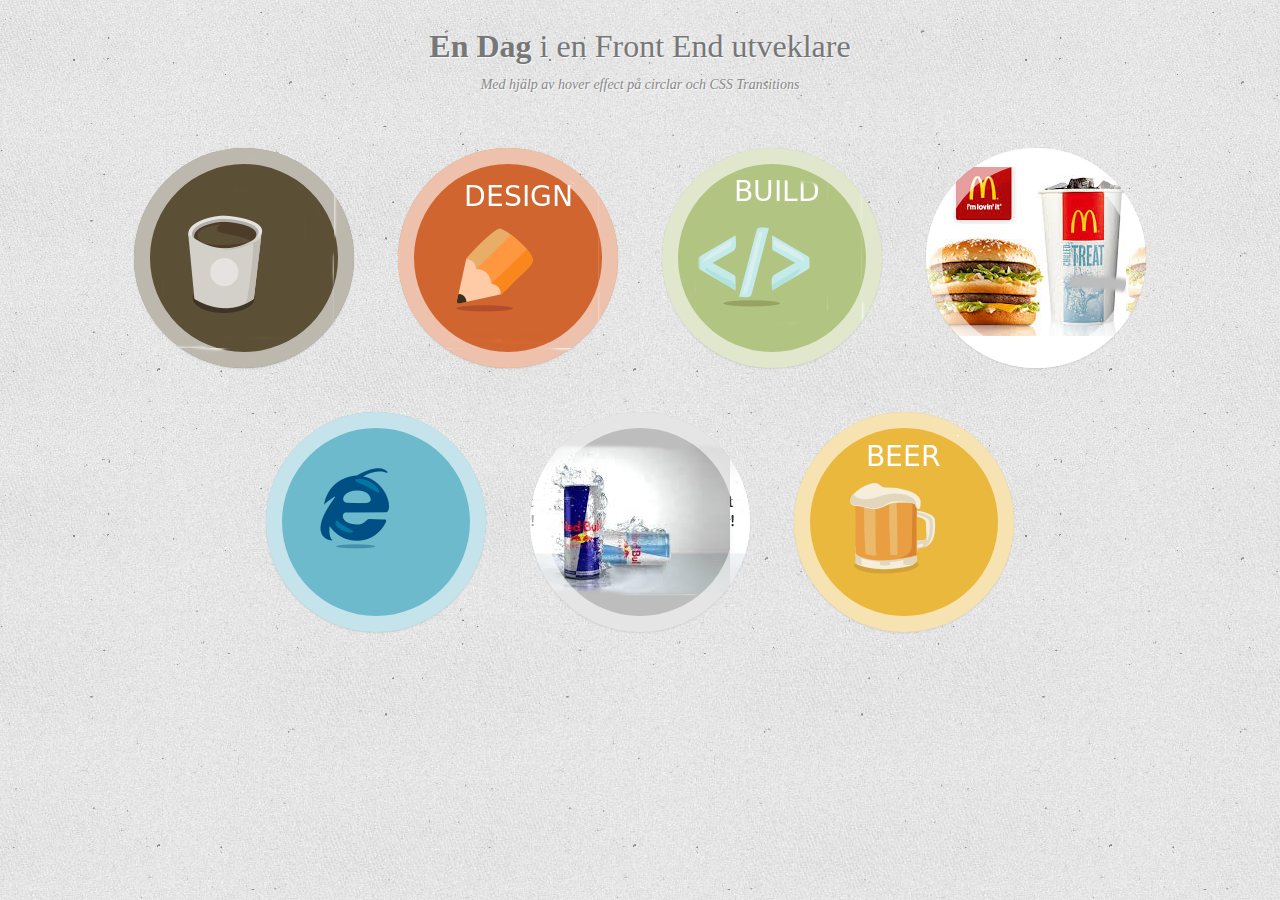
<file: B5/index.html>
<!DOCTYPE html>
<html lang="en">

<head>
	<meta charset="UTF-8" />
	<meta http-equiv="X-UA-Compatible" content="IE=edge,chrome=1">
	<meta name="viewport" content="width=device-width, initial-scale=1.0">
	<title>Circle Hover Effects with CSS Transitions</title>

	<link rel="stylesheet" type="text/css" href="css/demo.css" />
	<link rel="stylesheet" type="text/css" href="css/common.css" />
	<link rel="stylesheet" type="text/css" href="css/style.css" />
	<link href='http://fonts.googleapis.com/css?family=Open+Sans:300,700' rel='stylesheet' type='text/css' />
	<script type="text/javascript" src="js/modernizr.js"></script>
	<!--[if lte IE 8]><style>.main{display:none;} .support-note .note-ie{display:block;}</style><![endif]-->
</head>

<body>
	<div class="container">
		<header>
			<h1><strong>En Dag</strong> i en Front End utveklare</h1>
			<h2>Med hjälp av hover effect på circlar och CSS Transitions</h2>
			<div class="support-note">
				<!-- let's check browser support with modernizr -->
				<!--span class="no-cssanimations">CSS animations are not supported in your browser</span-->
				<span class="no-csstransforms">CSS transforms are not supported in your browser</span>
				<!--span class="no-csstransforms3d">CSS 3D transforms are not supported in your browser</span-->
				<span class="no-csstransitions">CSS transitions are not supported in your browser</span>
				<span class="note-ie">Sorry, only modern browsers.</span>
			</div>

		</header>

		<section class="main">

			<ul class="ch-grid">
				<li>
					<div class="ch-item ch-img-1">
						<div class="ch-info">
							<h3>Kl 08:00 Kaffe</h3>
							<p>Starta dagen med en kopp kaffe</p>
						</div>
					</div>
				</li>
				<li>
					<div class="ch-item ch-img-2">
						<div class="ch-info">
							<h3>KL 09:00</h3>
							<p>Design Jobbar med design...</p>
						</div>
					</div>
				</li>
				<li>
					<div class="ch-item ch-img-3">
						<div class="ch-info">
							<h3>Kl 10:00</h3>
							<p>Build, Jobbar med att builda finna lösningar.</p>
						</div>
					</div>
				</li>
				<li>
					<div class="ch-item ch-img-4">
						<div class="ch-info">
							<h3>Kl 12:00</h3>
							<p>Lunch det är dags att äta något gott ibland om jag hinner inte blir en BigMac</p>
						</div>
					</div>
				</li>
				<li>
					<div class="ch-item ch-img-5">
						<div class="ch-info">
							<h3>Kl 13:00</h3>
							<p>Om det strullar med IE eller Safarie ....UFFFFFFFFFFFFFFFFFFFFF</p>
						</div>
					</div>
				</li>
				<li>
					<div class="ch-item ch-img-6">
						<div class="ch-info">
							<h3>Kl 14:00</h3>
							<p>Trött behöver en extra kik RedBull ger dig vingar.....</p>
						</div>
					</div>
				</li>
				<li>
					<div class="ch-item ch-img-7">
						<div class="ch-info">
							<h3>Kl 18:00</h3>
							<p>Beer och snaks After work med kompisar</p>
						</div>
					</div>
				</li>
			</ul>

		</section>

	</div>
</body>

</html>
</file>
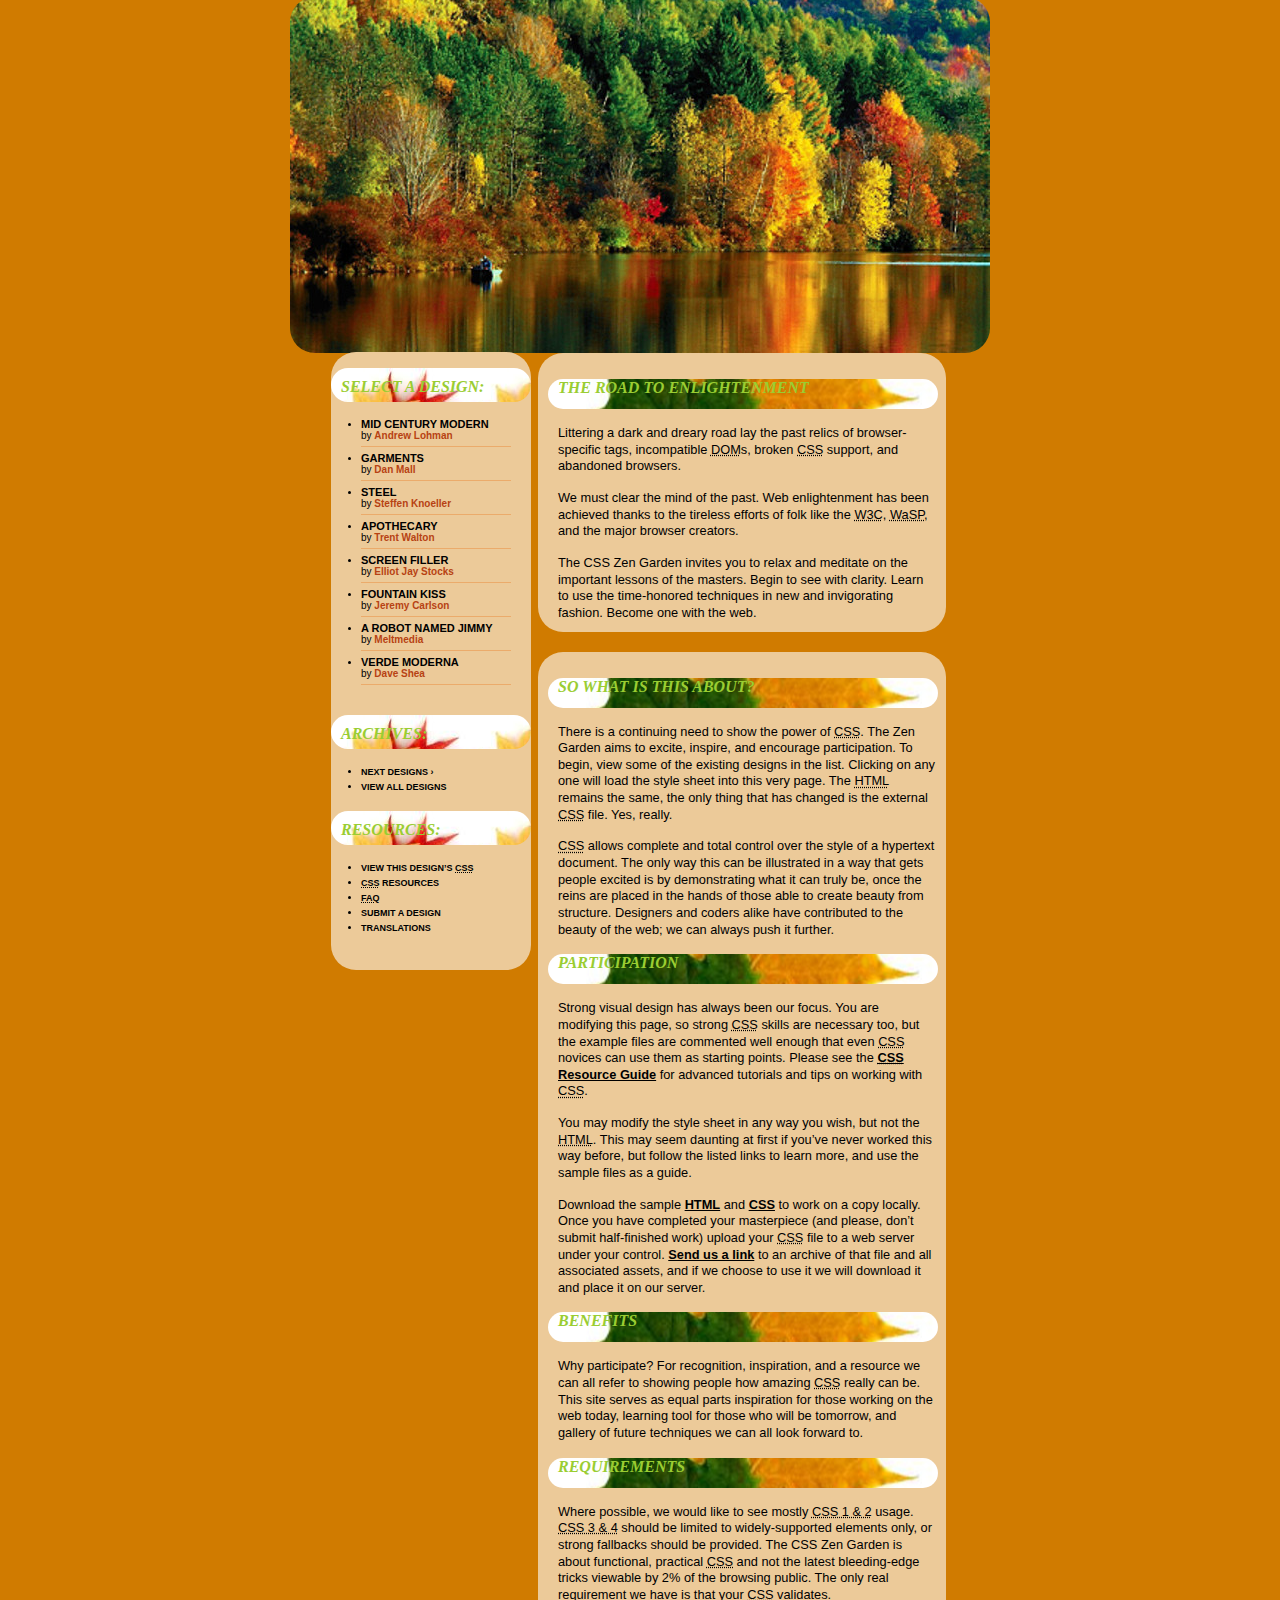
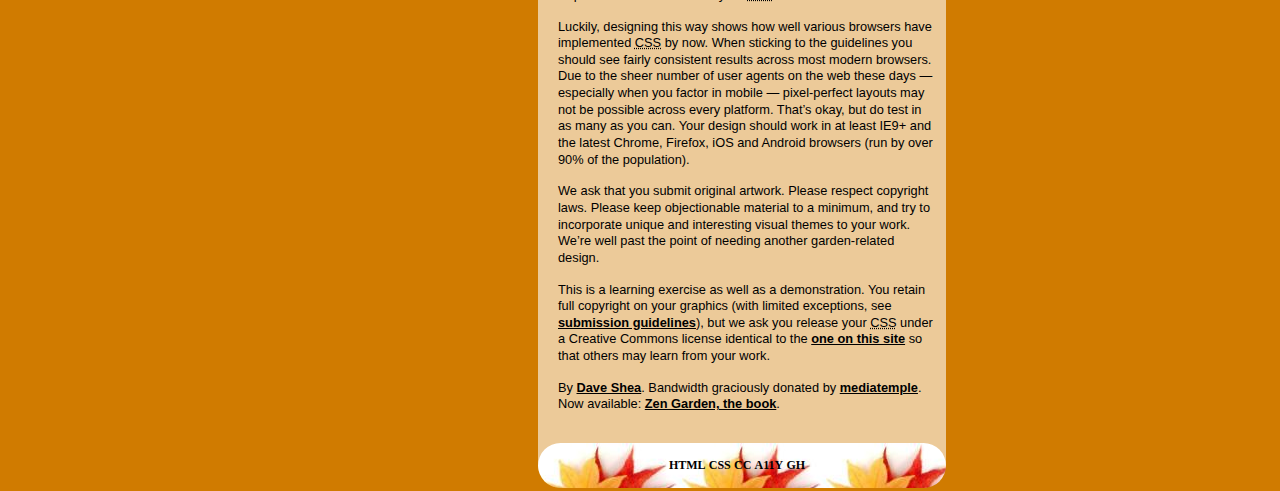
<file: b_2/index.html>
<!DOCTYPE html>
<html lang="en">
<head>
	<meta charset="utf-8">
	<title>CSS Zen Garden: The Beauty of CSS Design</title>

	<link rel="stylesheet" media="screen" href="./css/main.css">
	<link rel="alternate" type="application/rss+xml" title="RSS" href="http://www.csszengarden.com/zengarden.xml">

	<meta name="viewport" content="width=device-width, initial-scale=1.0">
	<meta name="author" content="Dave Shea">
	<meta name="description" content="A demonstration of what can be accomplished visually through CSS-based design.">
	<meta name="robots" content="all">


	<!--[if lt IE 9]>
	<script src="script/html5shiv.js"></script>
	<![endif]-->
</head>

<!--



	View source is a feature, not a bug. Thanks for your curiosity and
	interest in participating!

	Here are the submission guidelines for the new and improved csszengarden.com:

	- CSS3? Of course! Prefix for ALL browsers where necessary.
	- go responsive; test your layout at multiple screen sizes.
	- your browser testing baseline: IE9+, recent Chrome/Firefox/Safari, and iOS/Android
	- Graceful degradation is acceptable, and in fact highly encouraged.
	- use classes for styling. Don't use ids.
	- web fonts are cool, just make sure you have a license to share the files. Hosted 
	  services that are applied via the CSS file (ie. Google Fonts) will work fine, but
	  most that require custom HTML won't. TypeKit is supported, see the readme on this
	  page for usage instructions: https://github.com/mezzoblue/csszengarden.com/

	And a few tips on building your CSS file:

	- use :first-child, :last-child and :nth-child to get at non-classed elements
	- use ::before and ::after to create pseudo-elements for extra styling
	- use multiple background images to apply as many as you need to any element
	- use the Kellum Method for image replacement, if still needed. http://goo.gl/GXxdI
	- don't rely on the extra divs at the bottom. Use ::before and ::after instead.

		
-->

<body id="css-zen-garden">
<div class="page-wrapper">

	<section class="intro" id="zen-intro">
		<header role="banner">
			<h1>CSS Zen Garden</h1>
			<h2>The Beauty of <abbr title="Cascading Style Sheets">CSS</abbr> Design</h2>
		</header>

		<div class="summary" id="zen-summary" role="article">
			<p>A demonstration of what can be accomplished through <abbr title="Cascading Style Sheets">CSS</abbr>-based design. Select any style sheet from the list to load it into this page.</p>
			<p>Download the example <a href="/examples/index" title="This page's source HTML code, not to be modified.">html file</a> and <a href="/examples/style.css" title="This page's sample CSS, the file you may modify.">css file</a></p>
		</div>

		<div class="preamble" id="zen-preamble" role="article">
			<h3>The Road to Enlightenment</h3>
			<p>Littering a dark and dreary road lay the past relics of browser-specific tags, incompatible <abbr title="Document Object Model">DOM</abbr>s, broken <abbr title="Cascading Style Sheets">CSS</abbr> support, and abandoned browsers.</p>
			<p>We must clear the mind of the past. Web enlightenment has been achieved thanks to the tireless efforts of folk like the <abbr title="World Wide Web Consortium">W3C</abbr>, <abbr title="Web Standards Project">WaSP</abbr>, and the major browser creators.</p>
			<p>The CSS Zen Garden invites you to relax and meditate on the important lessons of the masters. Begin to see with clarity. Learn to use the time-honored techniques in new and invigorating fashion. Become one with the web.</p>
		</div>
	</section>

	<div class="main supporting" id="zen-supporting" role="main">
		<div class="explanation" id="zen-explanation" role="article">
			<h3>So What is This About?</h3>
			<p>There is a continuing need to show the power of <abbr title="Cascading Style Sheets">CSS</abbr>. The Zen Garden aims to excite, inspire, and encourage participation. To begin, view some of the existing designs in the list. Clicking on any one will load the style sheet into this very page. The <abbr title="HyperText Markup Language">HTML</abbr> remains the same, the only thing that has changed is the external <abbr title="Cascading Style Sheets">CSS</abbr> file. Yes, really.</p>
			<p><abbr title="Cascading Style Sheets">CSS</abbr> allows complete and total control over the style of a hypertext document. The only way this can be illustrated in a way that gets people excited is by demonstrating what it can truly be, once the reins are placed in the hands of those able to create beauty from structure. Designers and coders alike have contributed to the beauty of the web; we can always push it further.</p>
		</div>

		<div class="participation" id="zen-participation" role="article">
			<h3>Participation</h3>
			<p>Strong visual design has always been our focus. You are modifying this page, so strong <abbr title="Cascading Style Sheets">CSS</abbr> skills are necessary too, but the example files are commented well enough that even <abbr title="Cascading Style Sheets">CSS</abbr> novices can use them as starting points. Please see the <a href="http://www.mezzoblue.com/zengarden/resources/" title="A listing of CSS-related resources"><abbr title="Cascading Style Sheets">CSS</abbr> Resource Guide</a> for advanced tutorials and tips on working with <abbr title="Cascading Style Sheets">CSS</abbr>.</p>
			<p>You may modify the style sheet in any way you wish, but not the <abbr title="HyperText Markup Language">HTML</abbr>. This may seem daunting at first if you&#8217;ve never worked this way before, but follow the listed links to learn more, and use the sample files as a guide.</p>
			<p>Download the sample <a href="/examples/index" title="This page's source HTML code, not to be modified.">HTML</a> and <a href="/examples/style.css" title="This page's sample CSS, the file you may modify.">CSS</a> to work on a copy locally. Once you have completed your masterpiece (and please, don&#8217;t submit half-finished work) upload your <abbr title="Cascading Style Sheets">CSS</abbr> file to a web server under your control. <a href="http://www.mezzoblue.com/zengarden/submit/" title="Use the contact form to send us your CSS file">Send us a link</a> to an archive of that file and all associated assets, and if we choose to use it we will download it and place it on our server.</p>
		</div>

		<div class="benefits" id="zen-benefits" role="article">
			<h3>Benefits</h3>
			<p>Why participate? For recognition, inspiration, and a resource we can all refer to showing people how amazing <abbr title="Cascading Style Sheets">CSS</abbr> really can be. This site serves as equal parts inspiration for those working on the web today, learning tool for those who will be tomorrow, and gallery of future techniques we can all look forward to.</p>
		</div>

		<div class="requirements" id="zen-requirements" role="article">
			<h3>Requirements</h3>
			<p>Where possible, we would like to see mostly <abbr title="Cascading Style Sheets, levels 1 and 2">CSS 1 &amp; 2</abbr> usage. <abbr title="Cascading Style Sheets, levels 3 and 4">CSS 3 &amp; 4</abbr> should be limited to widely-supported elements only, or strong fallbacks should be provided. The CSS Zen Garden is about functional, practical <abbr title="Cascading Style Sheets">CSS</abbr> and not the latest bleeding-edge tricks viewable by 2% of the browsing public. The only real requirement we have is that your <abbr title="Cascading Style Sheets">CSS</abbr> validates.</p>
			<p>Luckily, designing this way shows how well various browsers have implemented <abbr title="Cascading Style Sheets">CSS</abbr> by now. When sticking to the guidelines you should see fairly consistent results across most modern browsers. Due to the sheer number of user agents on the web these days &#8212; especially when you factor in mobile &#8212; pixel-perfect layouts may not be possible across every platform. That&#8217;s okay, but do test in as many as you can. Your design should work in at least IE9+ and the latest Chrome, Firefox, iOS and Android browsers (run by over 90% of the population).</p>
			<p>We ask that you submit original artwork. Please respect copyright laws. Please keep objectionable material to a minimum, and try to incorporate unique and interesting visual themes to your work. We&#8217;re well past the point of needing another garden-related design.</p>
			<p>This is a learning exercise as well as a demonstration. You retain full copyright on your graphics (with limited exceptions, see <a href="http://www.mezzoblue.com/zengarden/submit/guidelines/">submission guidelines</a>), but we ask you release your <abbr title="Cascading Style Sheets">CSS</abbr> under a Creative Commons license identical to the <a href="http://creativecommons.org/licenses/by-nc-sa/3.0/" title="View the Zen Garden's license information.">one on this site</a> so that others may learn from your work.</p>
			<p role="contentinfo">By <a href="http://www.mezzoblue.com/">Dave Shea</a>. Bandwidth graciously donated by <a href="http://www.mediatemple.net/">mediatemple</a>. Now available: <a href="http://www.amazon.com/exec/obidos/ASIN/0321303474/mezzoblue-20/">Zen Garden, the book</a>.</p>
		</div>

		<footer>
			<a href="http://validator.w3.org/check/referer" title="Check the validity of this site&#8217;s HTML" class="zen-validate-html">HTML</a>
			<a href="http://jigsaw.w3.org/css-validator/check/referer" title="Check the validity of this site&#8217;s CSS" class="zen-validate-css">CSS</a>
			<a href="http://creativecommons.org/licenses/by-nc-sa/3.0/" title="View the Creative Commons license of this site: Attribution-NonCommercial-ShareAlike." class="zen-license">CC</a>
			<a href="http://mezzoblue.com/zengarden/faq/#aaa" title="Read about the accessibility of this site" class="zen-accessibility">A11y</a>
			<a href="https://github.com/mezzoblue/csszengarden.com" title="Fork this site on Github" class="zen-github">GH</a>
		</footer>

	</div>


	<aside class="sidebar" role="complementary">
		<div class="wrapper">

			<div class="design-selection" id="design-selection">
				<h3 class="select">Select a Design:</h3>
				<nav role="navigation">
					<ul>
					<li>
						<a href="/221/" class="design-name">Mid Century Modern</a> by						<a href="http://andrewlohman.com/" class="designer-name">Andrew Lohman</a>
					</li>					<li>
						<a href="/220/" class="design-name">Garments</a> by						<a href="http://danielmall.com/" class="designer-name">Dan Mall</a>
					</li>					<li>
						<a href="/219/" class="design-name">Steel</a> by						<a href="http://steffen-knoeller.de" class="designer-name">Steffen Knoeller</a>
					</li>					<li>
						<a href="/218/" class="design-name">Apothecary</a> by						<a href="http://trentwalton.com" class="designer-name">Trent Walton</a>
					</li>					<li>
						<a href="/217/" class="design-name">Screen Filler</a> by						<a href="http://elliotjaystocks.com/" class="designer-name">Elliot Jay Stocks</a>
					</li>					<li>
						<a href="/216/" class="design-name">Fountain Kiss</a> by						<a href="http://jeremycarlson.com" class="designer-name">Jeremy Carlson</a>
					</li>					<li>
						<a href="/215/" class="design-name">A Robot Named Jimmy</a> by						<a href="http://meltmedia.com/" class="designer-name">meltmedia</a>
					</li>					<li>
						<a href="/214/" class="design-name">Verde Moderna</a> by						<a href="http://www.mezzoblue.com/" class="designer-name">Dave Shea</a>
					</li>					</ul>
				</nav>
			</div>

			<div class="design-archives" id="design-archives">
				<h3 class="archives">Archives:</h3>
				<nav role="navigation">
					<ul>
						<li class="next">
							<a href="/214/page1">
								Next Designs <span class="indicator">&rsaquo;</span>
							</a>
						</li>
						<li class="viewall">
							<a href="http://www.mezzoblue.com/zengarden/alldesigns/" title="View every submission to the Zen Garden.">
								View All Designs							</a>
						</li>
					</ul>
				</nav>
			</div>

			<div class="zen-resources" id="zen-resources">
				<h3 class="resources">Resources:</h3>
				<ul>
					<li class="view-css">
						<a href="/214/214.css" title="View the source CSS file of the currently-viewed design.">
							View This Design&#8217;s <abbr title="Cascading Style Sheets">CSS</abbr>						</a>
					</li>
					<li class="css-resources">
						<a href="http://www.mezzoblue.com/zengarden/resources/" title="Links to great sites with information on using CSS.">
							<abbr title="Cascading Style Sheets">CSS</abbr> Resources						</a>
					</li>
					<li class="zen-faq">
						<a href="http://www.mezzoblue.com/zengarden/faq/" title="A list of Frequently Asked Questions about the Zen Garden.">
							<abbr title="Frequently Asked Questions">FAQ</abbr>						</a>
					</li>
					<li class="zen-submit">
						<a href="http://www.mezzoblue.com/zengarden/submit/" title="Send in your own CSS file.">
							Submit a Design						</a>
					</li>
					<li class="zen-translations">
						<a href="http://www.mezzoblue.com/zengarden/translations/" title="View translated versions of this page.">
							Translations						</a>
					</li>
				</ul>
			</div>
		</div>
	</aside>


</div>

<!--

	These superfluous divs/spans were originally provided as catch-alls to add extra imagery.
	These days we have full ::before and ::after support, favour using those instead.
	These only remain for historical design compatibility. They might go away one day.
		
-->
<div class="extra1" role="presentation"></div><div class="extra2" role="presentation"></div><div class="extra3" role="presentation"></div>
<div class="extra4" role="presentation"></div><div class="extra5" role="presentation"></div><div class="extra6" role="presentation"></div>

</body>
</html>
</file>
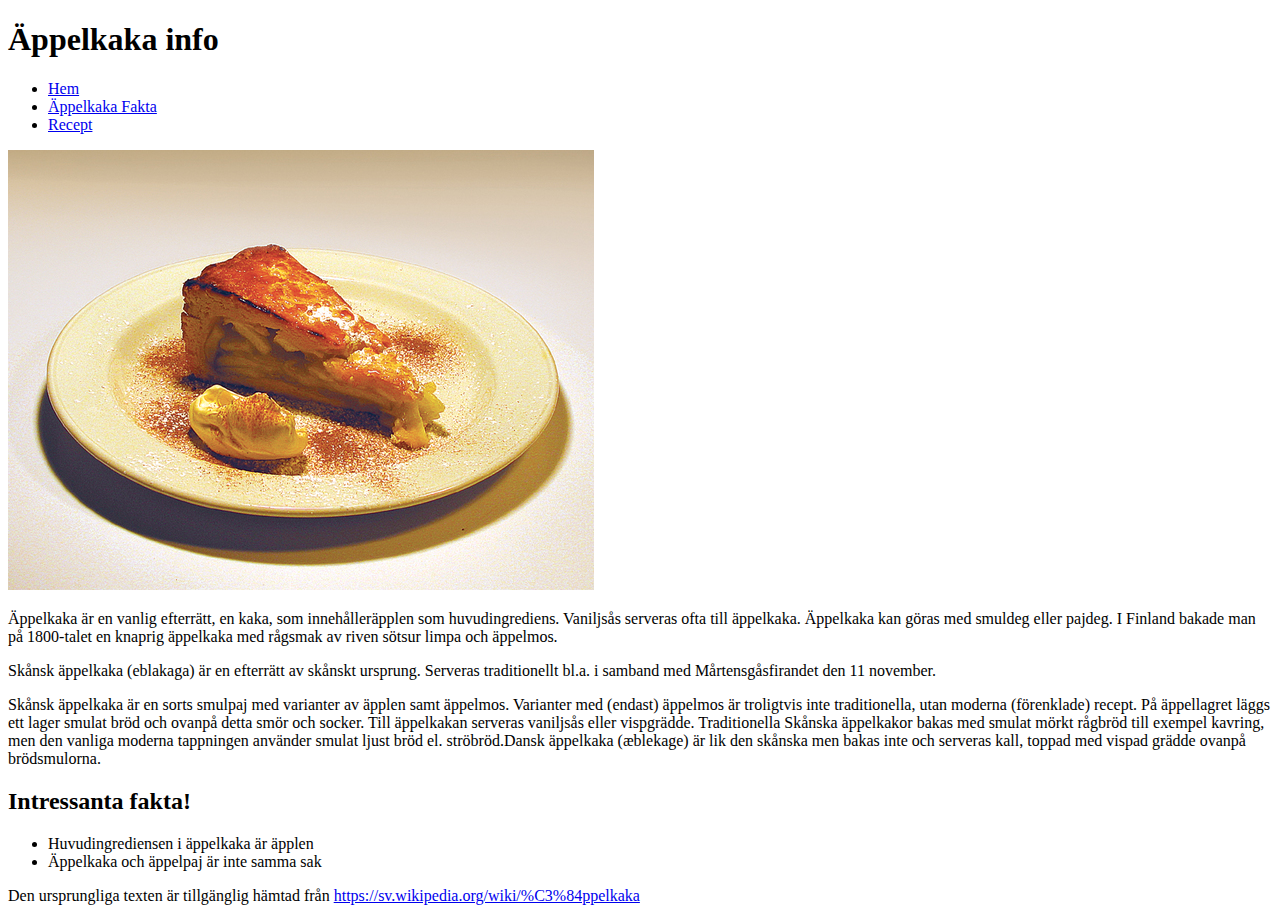
<file: applekaka/info.html>
<!doctype html>
<html lang="sv-se">
<head>
  <meta charset="utf-8">
  <title>Äppelkaka Info</title> 
</head>
<body>
<div class="header">
	<header>
		<h1>Äppelkaka info</h1>
	</header>
</div>
<nav>
	<ul>
		<li><a href="../index.html">Hem</a></li>
        <li><a href="info.html">Äppelkaka Fakta</a></li>
        <li><a href="recept.html">Recept</a></li>		
	</ul>
</nav>

<div class="image">
    <img src="Appelkaka.jpg" alt="Appelkaka">
</div>
<div class="parag">
    <p>
    Äppelkaka är en vanlig efterrätt, en kaka, 
    som innehålleräpplen som huvudingrediens. 
    Vaniljsås serveras ofta till äppelkaka. 
    Äppelkaka kan göras med smuldeg eller pajdeg.
    I Finland bakade man på 1800-talet en knaprig äppelkaka med 
    rågsmak av riven sötsur limpa och äppelmos.</p>

    <p>Skånsk äppelkaka (eblakaga) är en efterrätt av skånskt ursprung. 
    Serveras traditionellt bl.a. i samband med Mårtensgåsfirandet den 11 november.
    </p>
    <p>
    Skånsk äppelkaka är en sorts smulpaj med varianter av äpplen samt äppelmos. 
    Varianter med (endast) äppelmos är troligtvis inte traditionella, utan moderna (förenklade) recept. 
    På äppellagret läggs ett lager smulat bröd och ovanpå detta smör och socker. 
    Till äppelkakan serveras vaniljsås eller vispgrädde.
    Traditionella Skånska äppelkakor bakas med smulat mörkt rågbröd till exempel kavring, 
    men den vanliga moderna tappningen använder smulat ljust bröd el. 
    ströbröd.Dansk äppelkaka (æblekage) är lik den skånska men bakas inte och serveras kall, 
    toppad med vispad grädde ovanpå brödsmulorna.
    </p>
</div>

<div class="fakta">
    <h2>Intressanta fakta!</h2>
    <ul>
        <li>
        Huvudingrediensen i äppelkaka är äpplen
        </li>
        <li>
        Äppelkaka och äppelpaj är inte samma sak
        </li>
    </ul>
</div>
<div class="referance">
    <footer>
        Den ursprungliga texten är tillgänglig hämtad från 
        <a href="https://sv.wikipedia.org/wiki/%C3%84ppelkaka" target="_blank">https://sv.wikipedia.org/wiki/%C3%84ppelkaka</a> 
    </footer>
</div>
</body>
</html>
</file>
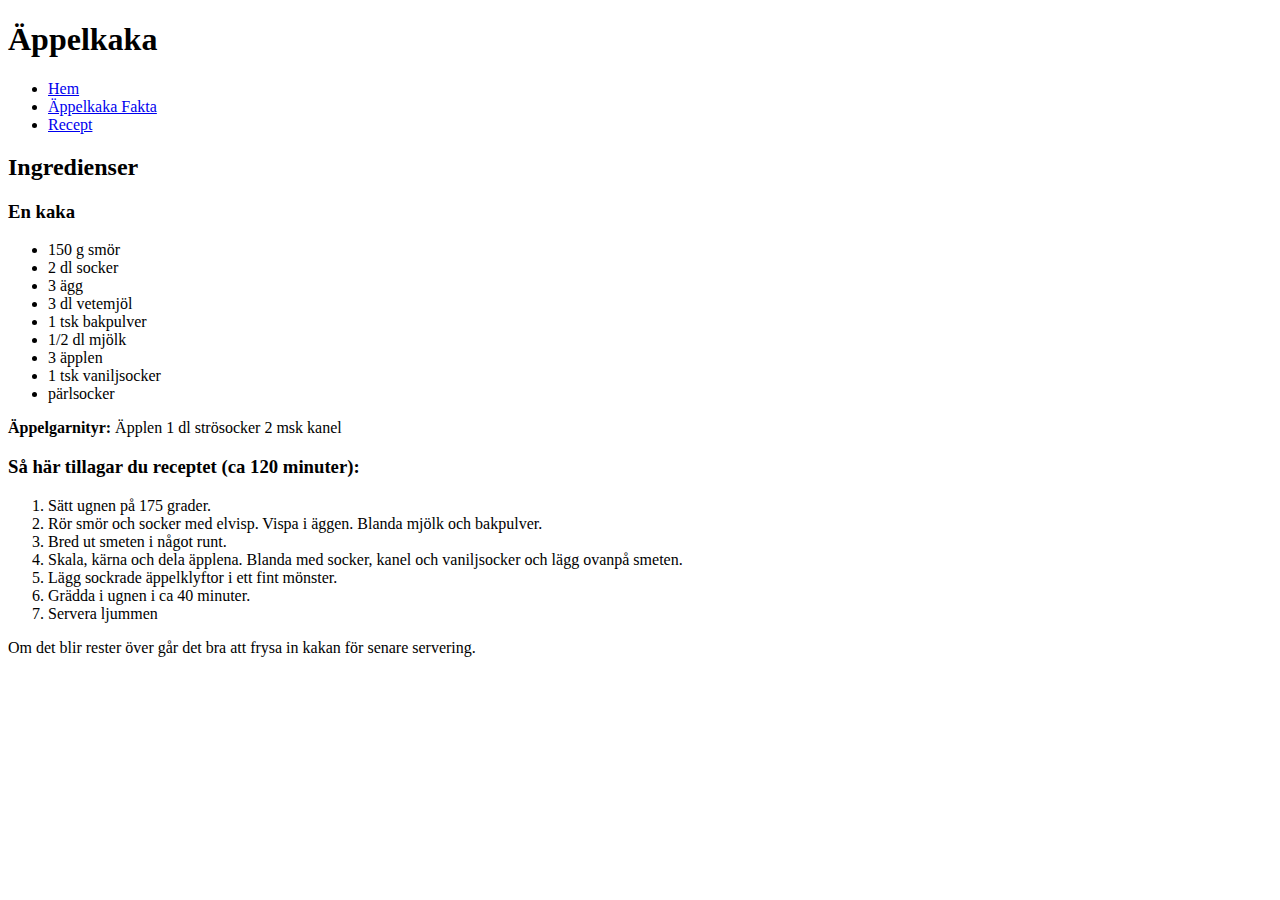
<file: applekaka/recept.html>
<!Doctype html>
<html>
	<head>
		<meta charset="utf-8">                 <!-- teckenkod som används i västeuropa -->
		<title>Äppelkaka recept</title>
		
	</head>
	<body>
		<div class="header">
			<header>
				<h1>Äppelkaka</h1>
			</header>
		</div>
		
		<nav>
		<ul>
			<li><a href="../index.html">Hem</a></li>
        		<li><a href="info.html">Äppelkaka Fakta</a></li>
			<li><a href="recept.html">Recept</a></li>	
		</ul>
		</nav>
		<div class="IngredienserHead">
			<h2>Ingredienser</h2>
			<h3>En kaka</h3>
		</div>
		
		<div class="IngredienserList">	
			<ul>
				<li>150 g smör</li>
				<li>2 dl socker</li>
				<li>3 ägg</li>
				<li>3 dl vetemjöl</li>
				<li>1 tsk bakpulver</li>
				<li>1/2 dl mjölk</li>
				<li>3 äpplen</li>
				<li>1 tsk vaniljsocker</li>
				<li>pärlsocker</li>
			</ul>  
		</div>
		
		<div class="predoing">
			<p><b>Äppelgarnityr: </b>Äpplen 1 dl strösocker 2 msk kanel</p>
			<h3>Så här tillagar du receptet (ca 120 minuter):</h3>
		</div>
		
		<div class="doingList">
			<ol>
				<li>Sätt ugnen på 175 grader.</li>
				<li>Rör smör och socker med elvisp. Vispa i äggen. Blanda mjölk och bakpulver.</li>
				<li>Bred ut smeten i något runt.</li>
				<li>Skala, kärna och dela äpplena. Blanda med socker, kanel och vaniljsocker och lägg ovanpå smeten.</li>
				<li>Lägg sockrade äppelklyftor i ett fint mönster.</li>
				<li>Grädda i ugnen i ca 40 minuter.</li>
				<li>Servera ljummen</li>
			</ol>  
		</div>
		
		<div class="tips">
			<footer>
				<p>Om det blir rester över går det bra att frysa in kakan för senare servering.</p>
			</footer>
		</div>
	</body>
</html>
</file>
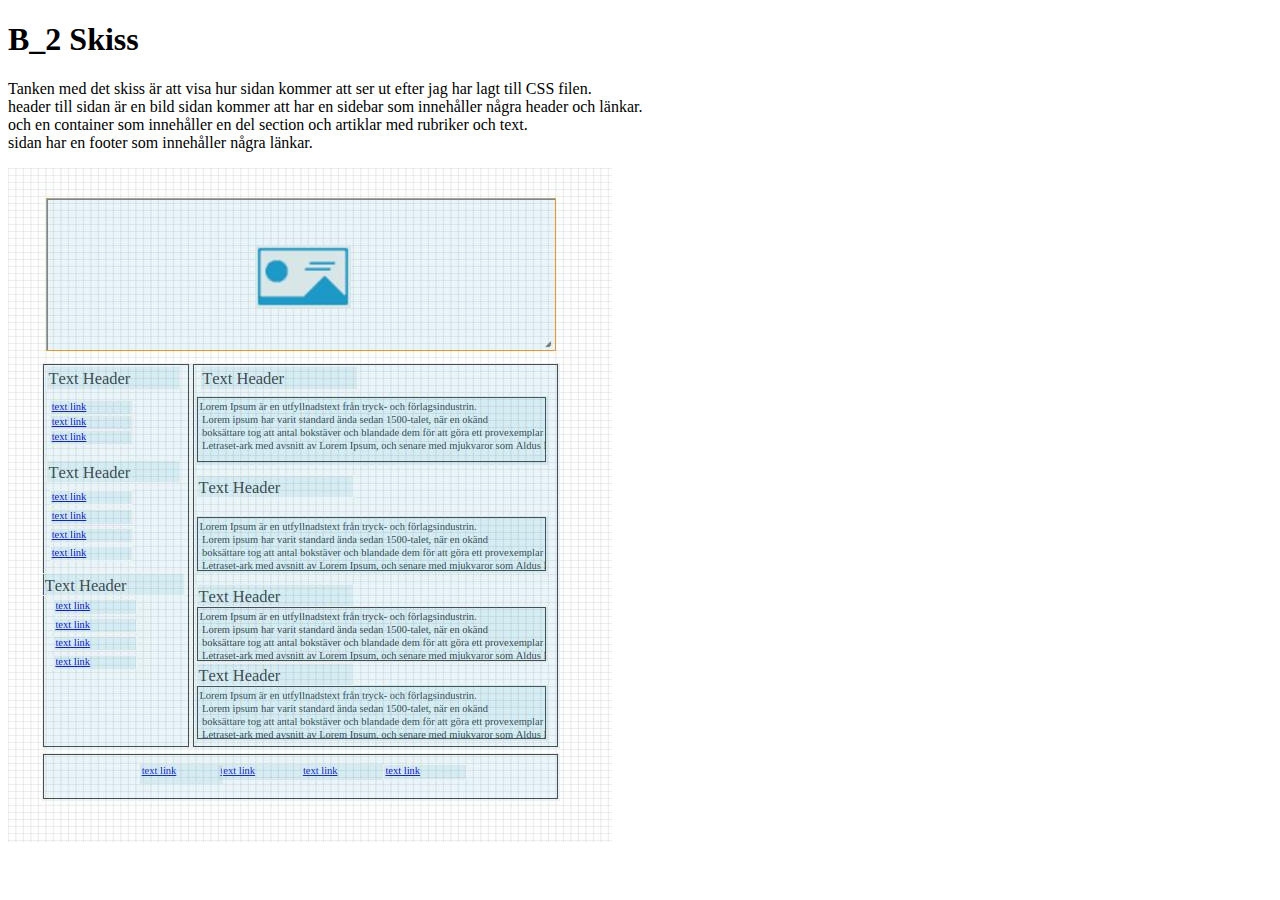
<file: b_2/b2skiss.html>
<!DOCTYPE html>
<html lang="en">
<head>
    <meta charset="UTF-8">
    <title>B_2_Skiss</title>
</head>
<body>
  <h1>B_2 Skiss</h1>
  <p> Tanken med det skiss är att visa hur sidan kommer att ser ut efter jag har lagt till CSS filen.<br> header till sidan är en bild sidan kommer att har en sidebar som innehåller några header och länkar. <br>och en container som innehåller en del section och artiklar med rubriker och text. <br>sidan har en footer som innehåller några länkar.
   </p>
   <img src="./images/B_2Skiss.jpeg" alt="Skiss">
    
</body>
</html>
</file>
<file: B5/css/common.css>
.ch-grid {
	margin: 20px 0 0 0;
	padding: 0;
	list-style: none;
	display: block;
	text-align: center;
	width: 100%;
}

.ch-grid:after,
.ch-item:before {
	content: '';
    display: table;
}

.ch-grid:after {
	clear: both;
}

.ch-grid li {
	width: 220px;
	height: 220px;
	display: inline-block;
	margin: 20px;
}
</file>
<file: B5/css/style.css>
.ch-item {
	width: 100%;
	height: 100%;
	border-radius: 50%;
	position: relative;
	cursor: default;
	box-shadow: 
		inset 0 0 0 16px rgba(255,255,255,0.6),
		0 1px 2px rgba(0,0,0,0.1);
		
	-webkit-transition: all 0.4s ease-in-out;
	-moz-transition: all 0.4s ease-in-out;
	-o-transition: all 0.4s ease-in-out;
	-ms-transition: all 0.4s ease-in-out;
	transition: all 0.4s ease-in-out;
}

.ch-img-1 { 
	background-image: url(../images/kaffe.png);
}

.ch-img-2 { 
	background-image: url(../images/design.png);
}

.ch-img-3 { 
	background-image: url(../images/build.png);
}
.ch-img-4 { 
	background-image: url(../images/bigmac.png);
}

.ch-img-5 { 
	background-image: url(../images/IE.png);
}

.ch-img-6 { 
	background-image: url(../images/redbull.png);
}
.ch-img-7 { 
	background-image: url(../images/beer.png);
}

.ch-info {
	position: absolute;
	background: rgba(63,147,147, 0.8);
	width: inherit;
	height: inherit;
	border-radius: 50%;
	opacity: 0;
	
	-webkit-transition: all 0.4s ease-in-out;
	-moz-transition: all 0.4s ease-in-out;
	-o-transition: all 0.4s ease-in-out;
	-ms-transition: all 0.4s ease-in-out;
	transition: all 0.4s ease-in-out;
	
	-webkit-transform: scale(0);
	-moz-transform: scale(0);
	-o-transform: scale(0);
	-ms-transform: scale(0);
	transform: scale(0);
	
	-webkit-backface-visibility: hidden;

}

.ch-info h3 {
	color: #fff;
	text-transform: uppercase;
	letter-spacing: 2px;
	font-size: 22px;
	margin: 0 30px;
	padding: 45px 0 0 0;
	height: 140px;
	font-family: 'Open Sans', Arial, sans-serif;
	text-shadow: 
		0 0 1px #fff, 
		0 1px 2px rgba(0,0,0,0.3);
}

.ch-info p {
	color: #fff;
	padding: 10px 5px;
	font-style: italic;
	margin: 0 30px;
	font-size: 12px;
	border-top: 1px solid rgba(255,255,255,0.5);
	opacity: 0;
	-webkit-transition: all 1s ease-in-out 0.4s;
	-moz-transition: all 1s ease-in-out 0.4s;
	-o-transition: all 1s ease-in-out 0.4s;
	-ms-transition: all 1s ease-in-out 0.4s;
	transition: all 1s ease-in-out 0.4s;
}

.ch-info p {
	display: block;
	color: #fff;
	color: rgba(255,255,255,0.7);
	font-style: normal;
	font-weight: 700;
	text-transform: uppercase;
	font-size: 9px;
	letter-spacing: 1px;
	padding-top: 4px;
	font-family: 'Open Sans', Arial, sans-serif;
}

.ch-info p:hover {
	color: #fff222;
	color: rgba(255,242,34, 0.8);
}

.ch-item:hover {
	box-shadow: 
		inset 0 0 0 1px rgba(255,255,255,0.1),
		0 1px 2px rgba(0,0,0,0.1);
}
.ch-item:hover .ch-info {
	-webkit-transform: scale(1);
	-moz-transform: scale(1);
	-o-transform: scale(1);
	-ms-transform: scale(1);
	transform: scale(1);
	opacity: 1;
}

.ch-item:hover .ch-info p {
	opacity: 1;
}
</file>
<file: b_2/css/main.css>
/* General */         
body{
	font-family: Arial, sans-serif;
	font-size: 0.8em;
	background: #d07b00;
	text-align: center;
	margin: 0;
}
body>.page-wrapper{
	margin-top: -20px;
}

/* links */
a:link,a:visited{
	color: #000;
	font-weight: bold;
}

a:hover{
	color: #B74213;
}

/* Paragraphs */
p{
	line-height: 1.3em;
	margin: 15px 0 0 10px;
}


h3{
	font-size: 16px;
    font-weight: 600;
    font-style: italic;
    font-family: cursive;
    padding-left: 10px;
    text-transform: uppercase;
}

/* layout rules */
.preamble h3{
	background: url(../images/1.jpg);
	background-repeat: no-repeat;
    background-position: right;
    width: 380px;
	height: 30px;	
	white-space: nowrap;	
    border-radius: 25px;
    color:yellowgreen;
}

/* Images + group */
.explanation h3{
	background: url(../images/1.jpg);
	background-repeat: no-repeat;
    background-position: right;
	width: 380px;
	height: 30px;	
	white-space: nowrap;
    border-radius: 25px;
	color:yellowgreen;
}

.participation h3{
	background: url(../images/1.jpg);
	background-repeat: no-repeat;
    background-position: right;
	width: 380px;
	height: 30px;	
	white-space: nowrap;
    border-radius: 25px;
	color:yellowgreen;
}

.benefits h3{
	background: url(../images/1.jpg);
	background-repeat: no-repeat;
    background-position: right;
	width: 380px;
	height: 30px;	
	white-space: nowrap;
    border-radius: 25px;
	color:yellowgreen;
}

.requirements h3{
	background: url(../images/1.jpg);
	background-repeat: no-repeat;
    background-position: right;
	width: 380px;
	height: 30px;	
	white-space: nowrap;
    border-radius: 25px;
	color:yellowgreen;
}

/* Container */
.page-wrapper{
	position: relative;
	width: 700px;
	margin-left: auto;
	margin-right: auto;
	margin-top: -10px;
}

.summary {
	position: absolute;
	top: 320px;
	left: 44%;
	font-size: 10px;
	font-weight: bold;
	text-transform: uppercase;
}

/* Selector */
.intro>header{
	width: 700px;
}

header{
	background: url(../images/pagehead2.jpg);
	width: 690px;
	height: 356px;
    border-radius: 25px;
}

h1, h2 {
	text-indent: 100%;
	white-space: nowrap;
	overflow: hidden;
}

.summary p{
	display: none;
}
.preamble,.supporting{
	text-align: left;
	padding: 10px;
}

.preamble{
	background: #ecca99;
	width: 408px;
	width: 388px;
    border-radius: 25px;
}

/* Selector */
.intro>.preamble{
	margin-left: 248px;
    margin-bottom: 30px;
    margin-top: 0px;
    margin-right: 0px;
}

.supporting{
	background: #ecca99;
	width: 408px;
	margin-left: 214px;
    margin-bottom: 30px;
    margin-top: -10px;
    margin-right: 0px;
	width: 388px;
    border-radius: 25px;
}

.page-wrapper>.supporting{
	background: #ecca99;
	width: 388px;
	margin: -10px 0 0 248px;
    
    border-radius: 25px;
}

.design-archives li a, .zen-resources li a {
	display: inline;
	font-weight: normal;
	font-size: 9px;
	line-height: 15px;
	padding: 0;
	margin: 0;
	text-transform: uppercase;
}

/* Navigator */
.sidebar{
	position: absolute;
	top: 355px; 
	left: 46px;
	font-size: 10px;
	background: #ecca99;
	width: 200px;
	padding-bottom: 24px;    
    border-radius: 25px;
}


.page-wrapper>.sidebar{
	left: 41px;
}

.sidebar ul{
	text-align: left;	
}

.sidebar a{
	text-decoration: none;
}

.sidebar  li {
	margin: 0 0 5px -10px;
	border-bottom: 1px solid #ebab6b;
	background: #ecca99;
	width: 150px;
	padding-bottom: 5px;
}

.design-selection li a {
	text-transform: uppercase;
	font-size: 11px;    
}

.design-selection li a:hover{
	color: #d07b00;
}

.design-selection a.designer-name {
	text-transform: capitalize;
	font-size: 10px;
}

.design-selection a {
	display: block;
	font-weight: bold;
}

.design-selection a.designer-name {
	display: inline;
	font-weight: bold;
	color: #B74213;
}
.design-selection{
    border-radius: 25px;
    margin-bottom: 30px;    
}


.design-archives ul li,.zen-resources ul li{
	border-bottom: none;
}


.design-archives ul li,.zen-resources ul li{
	margin: 0 0 -5px -10px;
}

.design-archives ul a,.zen-resources ul a{
	color: #000;
	font-weight: bold;
}

h3.select{
	color: yellowgreen;
	background: url(../images/111.jpeg);
	height: 14px;
	text-align: left;
	padding: 10px;
    border-radius: 25px;
}

h3.archives,h3.resources{
	color: yellowgreen;
	background: url(../images/111.jpeg);
	height: 14px;
	text-align: left;
	padding: 10px;
	border-bottom: none;
    border-radius: 25px;
}

/* Footer */
footer{
	background: url(../images/111.jpeg);
	line-height: 45px;
	height: 45px;
	margin: 30px -10px -10px -10px;
	padding: 0 10px 0 0;
	font-weight: bold;
    font-family: cursive;
	text-align: center;
    border-radius: 25px;
}

footer a{
	text-transform: uppercase;
	font-size: 12px;
	color: #EFECDE;
	text-decoration: none;
}

/* End code */
</file>
<file: B5/css/demo.css>
@import url('normalize.css');

/* General Demo Style */
body{
	font-family: Cambria, Georgia, serif;
	background: #f9f9f9 url(../images/bg.jpg);
	font-weight: 300;
	font-size: 15px;
	color: #333;
	-webkit-font-smoothing: antialiased;
	overflow-y: scroll;
	overflow-x: hidden;
}
a{
	color: #555;
	text-decoration: none;
}
.container{
	width: 100%;
	position: relative;
}
.clr{
	clear: both;
	padding: 0;
	height: 0;
	margin: 0;
}
.main{
	width: 90%;
	margin: 0 auto;
	position: relative;
}
.container > header{
	margin: 10px;
	padding: 20px 10px 10px 10px;
	position: relative;
	display: block;
	text-shadow: 1px 1px 1px rgba(0,0,0,0.2);
    text-align: center;
}
.container > header h1{
	font-size: 32px;
	line-height: 32px;
	margin: 0;
	position: relative;
	font-weight: 300;
	color: #777;
	text-shadow: 1px 1px 1px rgba(255,255,255,0.7);
}
.container > header h2{
	font-size: 14px;
	font-weight: 300;
	font-style: italic;
	margin: 0;
	padding: 15px 0 5px 0;
	color: #888;
	text-shadow: 1px 1px 1px rgba(255,255,255,0.9);
}
/* Header Style */
.codrops-top{
	line-height: 24px;
	font-size: 11px;
	background: #fff;
	background: rgba(255, 255, 255, 0.6);
	text-transform: uppercase;
	z-index: 9999;
	position: relative;
	box-shadow: 1px 0px 2px rgba(0,0,0,0.1);
}
.codrops-top a{
	padding: 0px 10px;
	letter-spacing: 1px;
	color: #333;
	display: inline-block;
}
.codrops-top a:hover{
	background: rgba(255,255,255,0.3);
}
.codrops-top span.right{
	float: right;
}
.codrops-top span.right a{
	float: left;
	display: block;
}
/* Demo Buttons Style */
.codrops-demos{
    text-align:center;
	display: block;
	line-height: 30px;
	padding: 5px 0px;
}
.codrops-demos a{
    display: inline-block;
	font-style: italic;
	margin: 0px 4px;
	padding: 0px 6px;
	color: #aaa;
	line-height: 20px;	
	font-size: 13px;
	text-shadow: 1px 1px 1px #fff;
	border: 1px solid #fff;
	background: #ffffff; /* Old browsers */
	background: -moz-linear-gradient(top, #ffffff 0%, #f6f6f6 47%, #ededed 100%); /* FF3.6+ */
	background: -webkit-gradient(linear, left top, left bottom, color-stop(0%,#ffffff), color-stop(47%,#f6f6f6), color-stop(100%,#ededed)); /* Chrome,Safari4+ */
	background: -webkit-linear-gradient(top, #ffffff 0%,#f6f6f6 47%,#ededed 100%); /* Chrome10+,Safari5.1+ */
	background: -o-linear-gradient(top, #ffffff 0%,#f6f6f6 47%,#ededed 100%); /* Opera 11.10+ */
	background: -ms-linear-gradient(top, #ffffff 0%,#f6f6f6 47%,#ededed 100%); /* IE10+ */
	background: linear-gradient(top, #ffffff 0%,#f6f6f6 47%,#ededed 100%); /* W3C */
	filter: progid:DXImageTransform.Microsoft.gradient( startColorstr='#ffffff', endColorstr='#ededed',GradientType=0 ); /* IE6-9 */
	box-shadow: 0 1px 1px rgba(0, 0, 0, 0.1);
}
.codrops-demos a:hover{
	color: #333;
	background: #fff;
}
.codrops-demos a:active{
	background: #fff;
}
.codrops-demos a.current-demo,
.codrops-demos a.current-demo:hover{
	background: #f0f0f0;
	border-color: #d9d9d9;
	color: #aaa;
	box-shadow: 0 1px 1px rgba(255,255,255,0.7);
	filter: progid:DXImageTransform.Microsoft.gradient( startColorstr='#f6f6f6', endColorstr='#f6f6f6',GradientType=0 ); /* IE6-9 */
}

.support-note span{
	color: #ac375d;
	font-size: 16px;
	display: none;
	font-weight: bold;
	text-align: center;
	padding: 5px 0;
}
.no-cssanimations .support-note span.no-cssanimations,
.no-csstransforms .support-note span.no-csstransforms,
.no-csstransforms3d .support-note span.no-csstransforms3d,
.no-csstransitions .support-note span.no-csstransitions{
	display: block;
}
</file>
